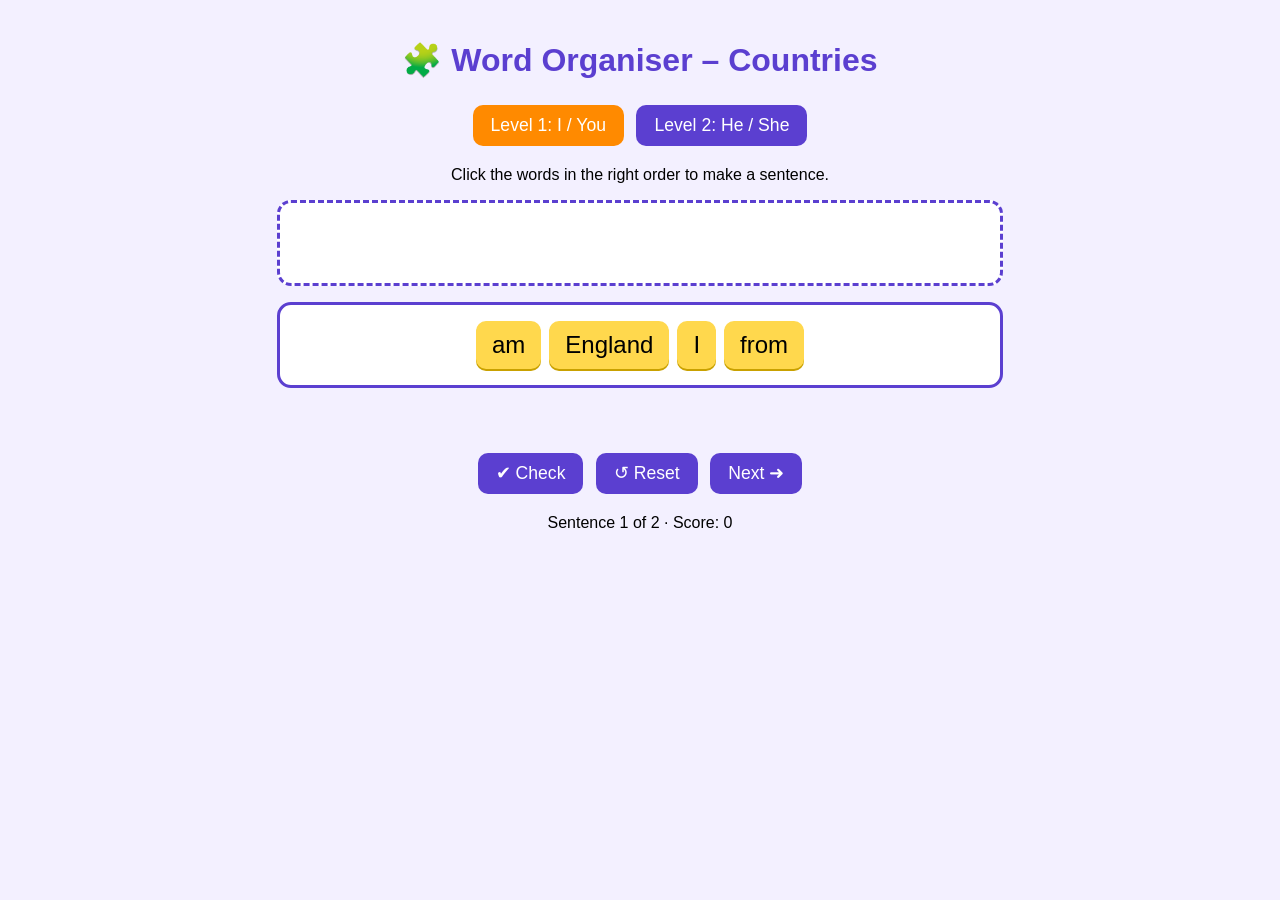
<file: Countries-Word-Organiser.html>
﻿<!DOCTYPE html>
<html lang="en">
<head>
<meta charset="UTF-8">
<meta name="viewport" content="width=device-width, initial-scale=1">
<title>Word Organiser – Countries</title>
<style>
body{font-family:Segoe UI,Arial,sans-serif;background:#f3f0ff;margin:0;padding:20px;text-align:center}
h1{color:#5b3fd0}
.tabs button,.ctl button{font-size:1.1rem;padding:10px 18px;margin:4px;border:0;border-radius:10px;background:#5b3fd0;color:#fff;cursor:pointer}
.tabs button.active{background:#ff8a00}
.box{min-height:60px;margin:16px auto;max-width:700px;padding:10px;border:3px dashed #5b3fd0;border-radius:14px;background:#fff;display:flex;flex-wrap:wrap;gap:8px;justify-content:center;align-items:center}
.word{font-size:1.5rem;padding:10px 16px;background:#ffd84d;border-radius:10px;cursor:pointer;user-select:none;box-shadow:0 2px 0 #c9a100}
.word:hover{transform:translateY(-2px)}
#msg{font-size:1.4rem;min-height:2em;font-weight:bold}
.ok{color:#1a9c3d}.bad{color:#d62828}
</style>
</head>
<body>
<h1>🧩 Word Organiser – Countries</h1>
<div class="tabs">
  <button id="t0" onclick="setLevel(0)">Level 1: I / You</button>
  <button id="t1" onclick="setLevel(1)">Level 2: He / She</button>
</div>
<p>Click the words in the right order to make a sentence.</p>
<div class="box" id="answer"></div>
<div class="box" id="pool" style="border-style:solid"></div>
<div id="msg"></div>
<div class="ctl">
  <button onclick="check()">✔ Check</button>
  <button onclick="reset()">↺ Reset</button>
  <button onclick="next()">Next ➜</button>
</div>
<p id="score"></p>
<script>
// Edit the countries here.
const LEVELS = [
  [
    ["I","am","from","England"],
    ["You","are","from","Ethiopia"]
  ],
  [
    ["He","is","from","France"],
    ["She","is","from","Japan"]
  ]
];
let level=0,idx=0,score=0,placed=[],pool=[];
const $=id=>document.getElementById(id);
function shuffle(a){a=a.slice();do{for(let i=a.length-1;i>0;i--){const j=Math.floor(Math.random()*(i+1));[a[i],a[j]]=[a[j],a[i]]}}while(a.length>1&&a.every((w,i)=>w===LEVELS[level][idx][i]));return a}
function load(){placed=[];pool=shuffle(LEVELS[level][idx]);$("msg").textContent="";render();
  document.querySelectorAll(".tabs button").forEach((b,i)=>b.classList.toggle("active",i===level))}
function render(){
  $("answer").innerHTML="";$("pool").innerHTML="";
  placed.forEach((w,i)=>$("answer").appendChild(mk(w,()=>{pool.push(placed.splice(i,1)[0]);render()})));
  pool.forEach((w,i)=>$("pool").appendChild(mk(w,()=>{placed.push(pool.splice(i,1)[0]);render()})));
  $("score").textContent="Sentence "+(idx+1)+" of "+LEVELS[level].length+" · Score: "+score}
function mk(w,f){const d=document.createElement("div");d.className="word";d.textContent=w;d.onclick=f;return d}
function check(){
  const right=LEVELS[level][idx];
  if(placed.length===right.length&&placed.every((w,i)=>w===right[i])){
    $("msg").innerHTML='<span class="ok">🎉 Correct! '+right.join(" ")+'.</span>';score++;render()}
  else $("msg").innerHTML='<span class="bad">Try again!</span>'}
function reset(){load()}
function next(){idx++;if(idx>=LEVELS[level].length){idx=0;$("msg").textContent="Level finished! Score: "+score;}load()}
function setLevel(l){level=l;idx=0;score=0;load()}
load();
</script>
</body>
</html>
</file>
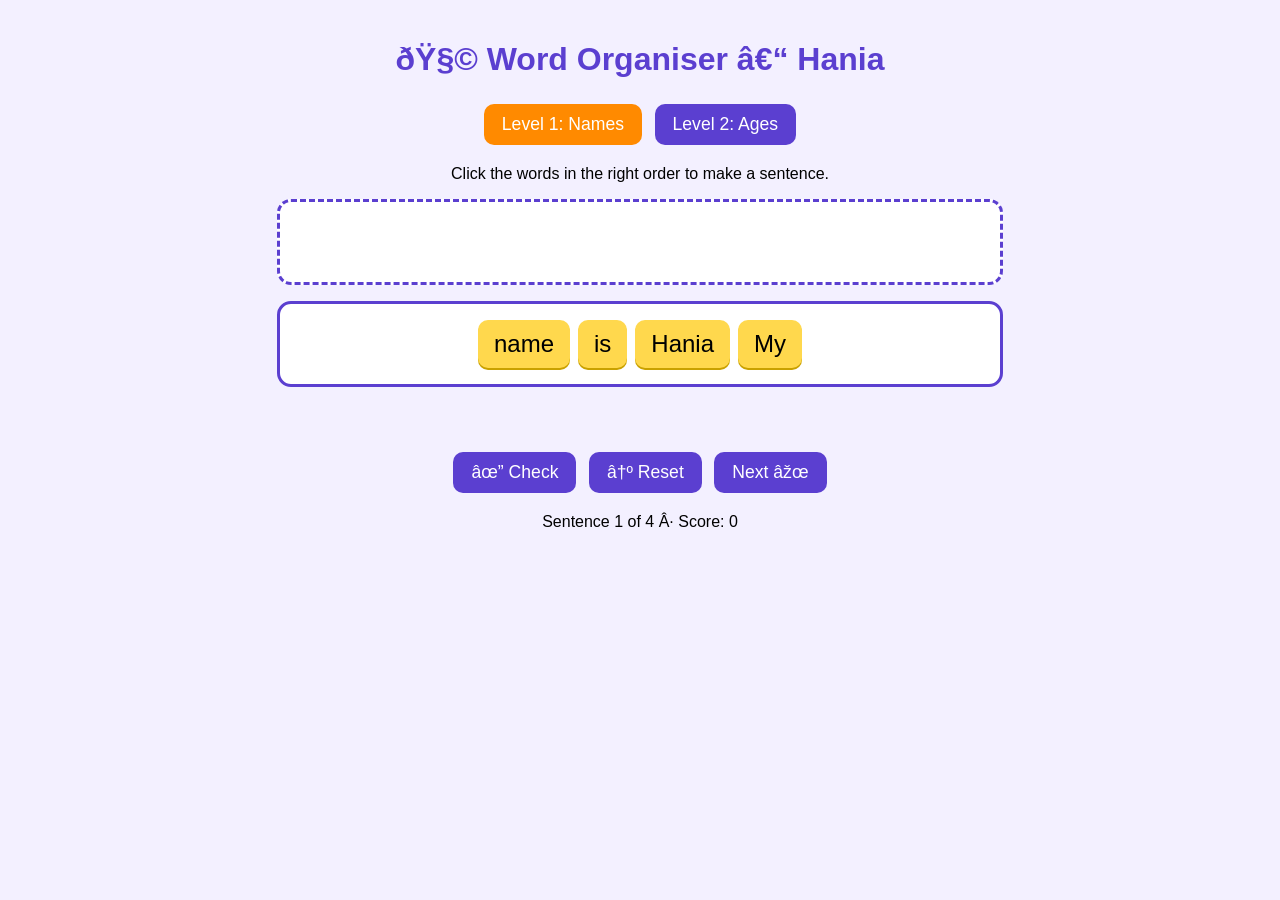
<file: Word-Organiser-Game.html>
﻿<!DOCTYPE html>
<html lang="en">
<head>
<meta charset="UTF-8">
<meta name="viewport" content="width=device-width, initial-scale=1">
<title>Word Organiser â€“ Hania</title>
<style>
body{font-family:Segoe UI,Arial,sans-serif;background:#f3f0ff;margin:0;padding:20px;text-align:center}
h1{color:#5b3fd0}
.tabs button,.ctl button{font-size:1.1rem;padding:10px 18px;margin:4px;border:0;border-radius:10px;background:#5b3fd0;color:#fff;cursor:pointer}
.tabs button.active{background:#ff8a00}
.box{min-height:60px;margin:16px auto;max-width:700px;padding:10px;border:3px dashed #5b3fd0;border-radius:14px;background:#fff;display:flex;flex-wrap:wrap;gap:8px;justify-content:center;align-items:center}
.word{font-size:1.5rem;padding:10px 16px;background:#ffd84d;border-radius:10px;cursor:pointer;user-select:none;box-shadow:0 2px 0 #c9a100}
.word:hover{transform:translateY(-2px)}
#msg{font-size:1.4rem;min-height:2em;font-weight:bold}
.ok{color:#1a9c3d}.bad{color:#d62828}
</style>
</head>
<body>
<h1>ðŸ§© Word Organiser â€“ Hania</h1>
<div class="tabs">
  <button id="t0" onclick="setLevel(0)">Level 1: Names</button>
  <button id="t1" onclick="setLevel(1)">Level 2: Ages</button>
</div>
<p>Click the words in the right order to make a sentence.</p>
<div class="box" id="answer"></div>
<div class="box" id="pool" style="border-style:solid"></div>
<div id="msg"></div>
<div class="ctl">
  <button onclick="check()">âœ” Check</button>
  <button onclick="reset()">â†º Reset</button>
  <button onclick="next()">Next âžœ</button>
</div>
<p id="score"></p>
<script>
// Edit the student's name here.
const NAME = "Hania", HIS = "Tom", HER = "Anna";
const LEVELS = [
  [ // Names
    ["My","name","is",NAME],
    ["Your","name","is","Teacher"],
    ["His","name","is",HIS],
    ["Her","name","is",HER]
  ],
  [ // Ages
    ["I","am","26"],
    ["You","are","26"],
    ["He","is","21"],
    ["She","is","5"]
  ]
];
let level=0,idx=0,score=0,placed=[],pool=[];
const $=id=>document.getElementById(id);
function shuffle(a){a=a.slice();do{for(let i=a.length-1;i>0;i--){const j=Math.floor(Math.random()*(i+1));[a[i],a[j]]=[a[j],a[i]]}}while(a.length>1&&a.every((w,i)=>w===LEVELS[level][idx][i]));return a}
function load(){placed=[];pool=shuffle(LEVELS[level][idx]);$("msg").textContent="";render();
  document.querySelectorAll(".tabs button").forEach((b,i)=>b.classList.toggle("active",i===level))}
function render(){
  $("answer").innerHTML="";$("pool").innerHTML="";
  placed.forEach((w,i)=>$("answer").appendChild(mk(w,()=>{pool.push(placed.splice(i,1)[0]);render()})));
  pool.forEach((w,i)=>$("pool").appendChild(mk(w,()=>{placed.push(pool.splice(i,1)[0]);render()})));
  $("score").textContent="Sentence "+(idx+1)+" of "+LEVELS[level].length+" Â· Score: "+score}
function mk(w,f){const d=document.createElement("div");d.className="word";d.textContent=w;d.onclick=f;return d}
function check(){
  const right=LEVELS[level][idx];
  if(placed.length===right.length&&placed.every((w,i)=>w===right[i])){
    $("msg").innerHTML='<span class="ok">ðŸŽ‰ Correct! '+right.join(" ")+'.</span>';score++;render()}
  else $("msg").innerHTML='<span class="bad">Try again!</span>'}
function reset(){load()}
function next(){idx++;if(idx>=LEVELS[level].length){idx=0;$("msg").textContent="Level finished! Score: "+score;}load()}
function setLevel(l){level=l;idx=0;score=0;load()}
load();
</script>
</body>
</html>
</file>
